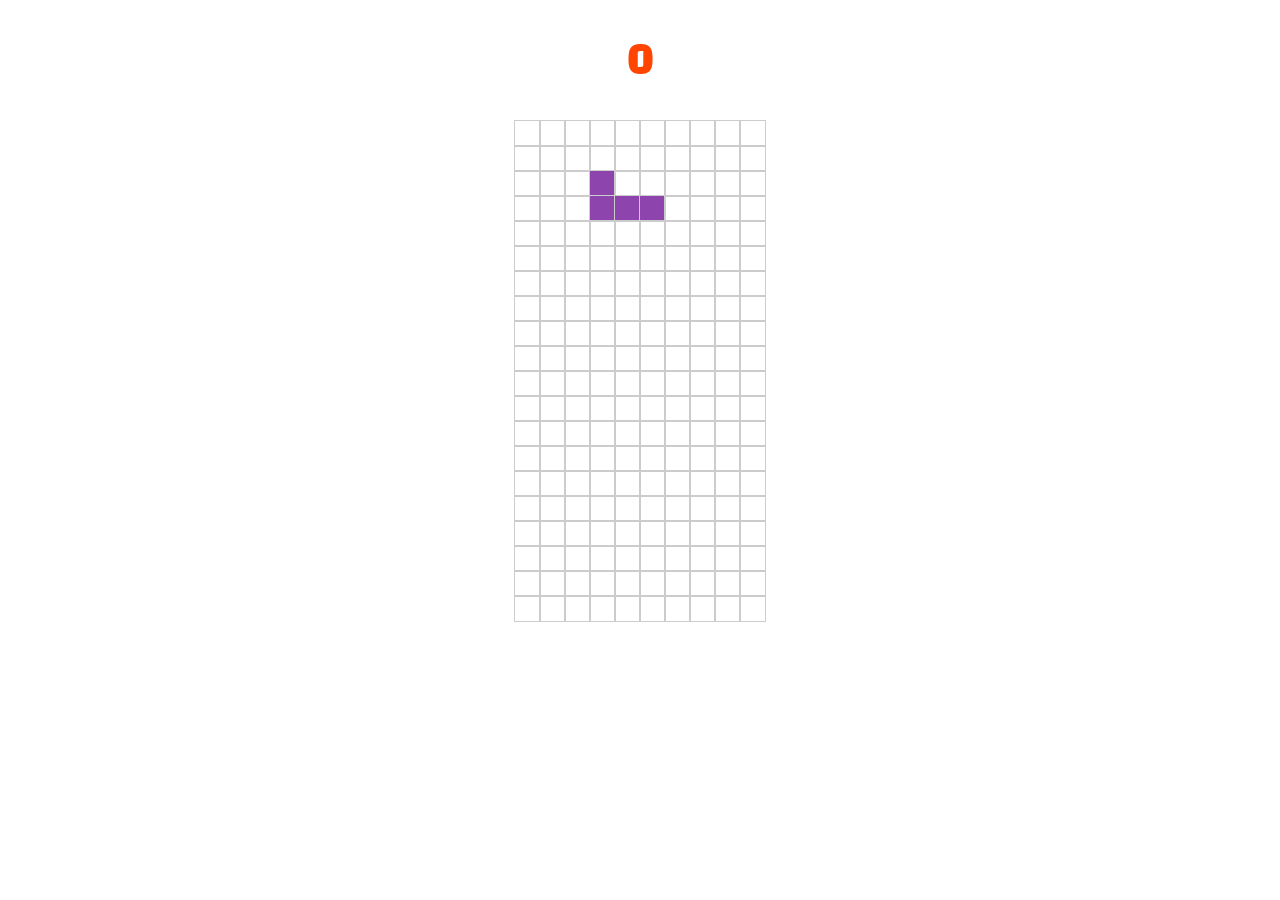
<file: 과제/index.html>
<!DOCTYPE html>
<html lang="en" dir="ltr">
  <head>
    <meta charset="utf-8">
    <title>테트리스</title>
    <link rel="stylesheet" href="./css/style.css">
  </head>
  <body>
    <div class="wrapper">
      <div class="game-text">
        <span>게임종료!!!!!!!</span>
        <button>다시시작</button>
      </div>
      <div class="score">0</div>
      <div class="playground">
        <ul></ul>
      </div>
    </div>
    <script src="./js/common.js"></script>
  </body>
</html>
</file>
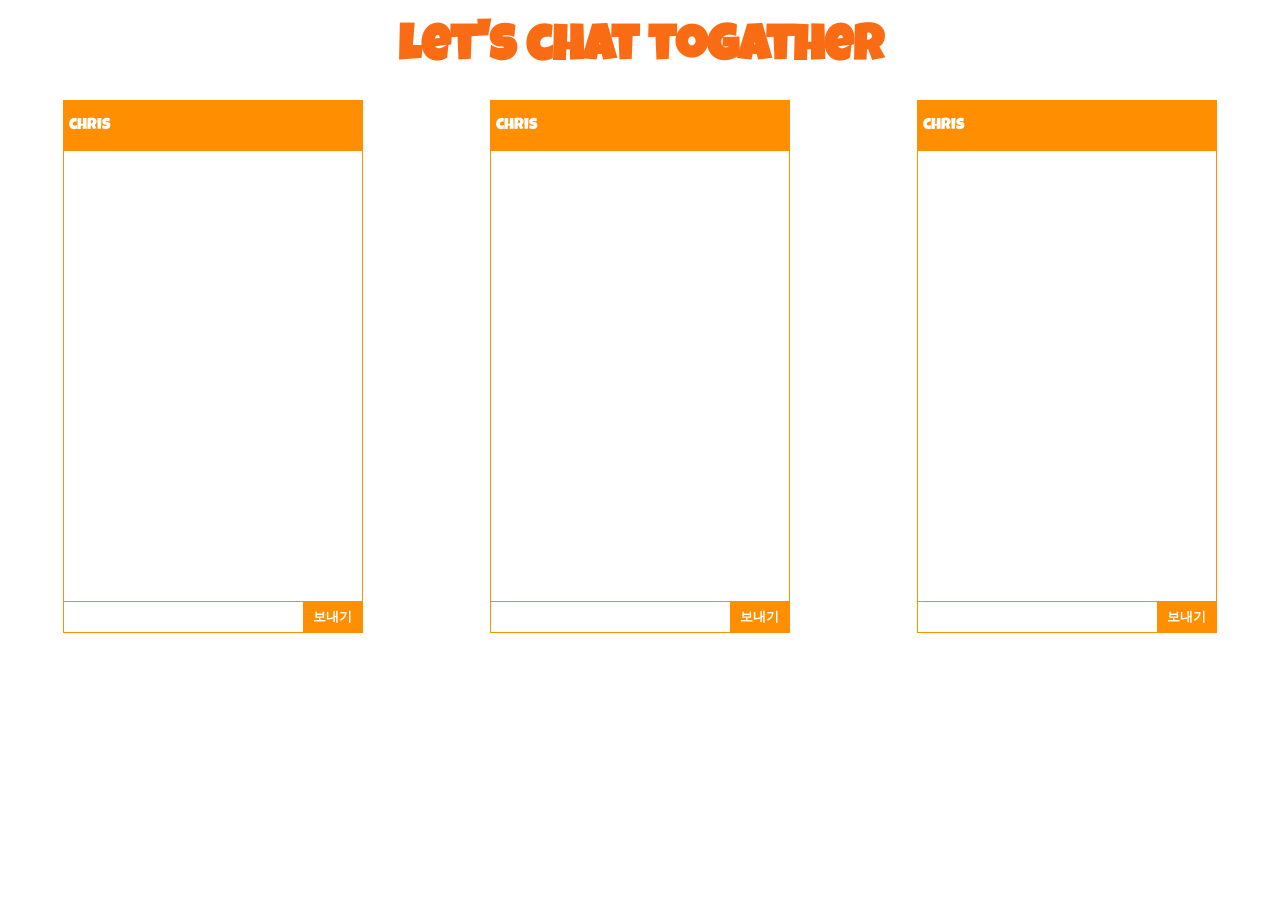
<file: 예제4_chat_togather/index.html>
<!DOCTYPE html>
<html lang="en">
<head>
  <meta charset="UTF-8">
  <title>chat togather</title>
  <link rel="stylesheet" href="./css/style.css">
  <script type="text/javascript" defer src="./js/common.js"></script>
</head>
<body>
  <div id="header">
    <h1>let's chat togather</h1>
  </div>
  <!-- 체팅창 -->
  <div class="chatting_wrap">
    <!--chat_a-->
    <div class="chatting">
      <!-- 사용자이름 -->
      <div class="title">chris</div>
      <!-- 체팅리스트영역 -->
      <div class="chat_box"></div>
      <!-- 입력영역 -->
      <div class="input_box">
        <input type="text" class="user_a" onkeypress="inputChat(this)">
        <button class="user_a" onclick="sendTxt(this)">보내기</button>
      </div>
    </div>
    <!-- chat_b -->
    <div class="chatting">
      <!-- 사용자이름 -->
      <div class="title">chris</div>
      <!-- 체팅리스트영역 -->
      <div class="chat_box"></div>
      <!-- 입력영역 -->
      <div class="input_box">
        <input type="text" class="user_b" onkeypress="inputChat(this)">
        <button class="user_b" onclick="sendTxt(this)">보내기</button>
      </div>
    </div>
    <!-- chat_c -->
    <div class="chatting">
      <!-- 사용자이름 -->
      <div class="title">chris</div>
      <!-- 체팅리스트영역 -->
      <div class="chat_box"></div>
      <!-- 입력영역 -->
      <div class="input_box">
        <input type="text" class="user_c" onkeypress="inputChat(this)">
        <button class="user_c" onclick="sendTxt(this)">보내기</button>
      </div>
    </div>
  </div>
</body>
</html>
</file>
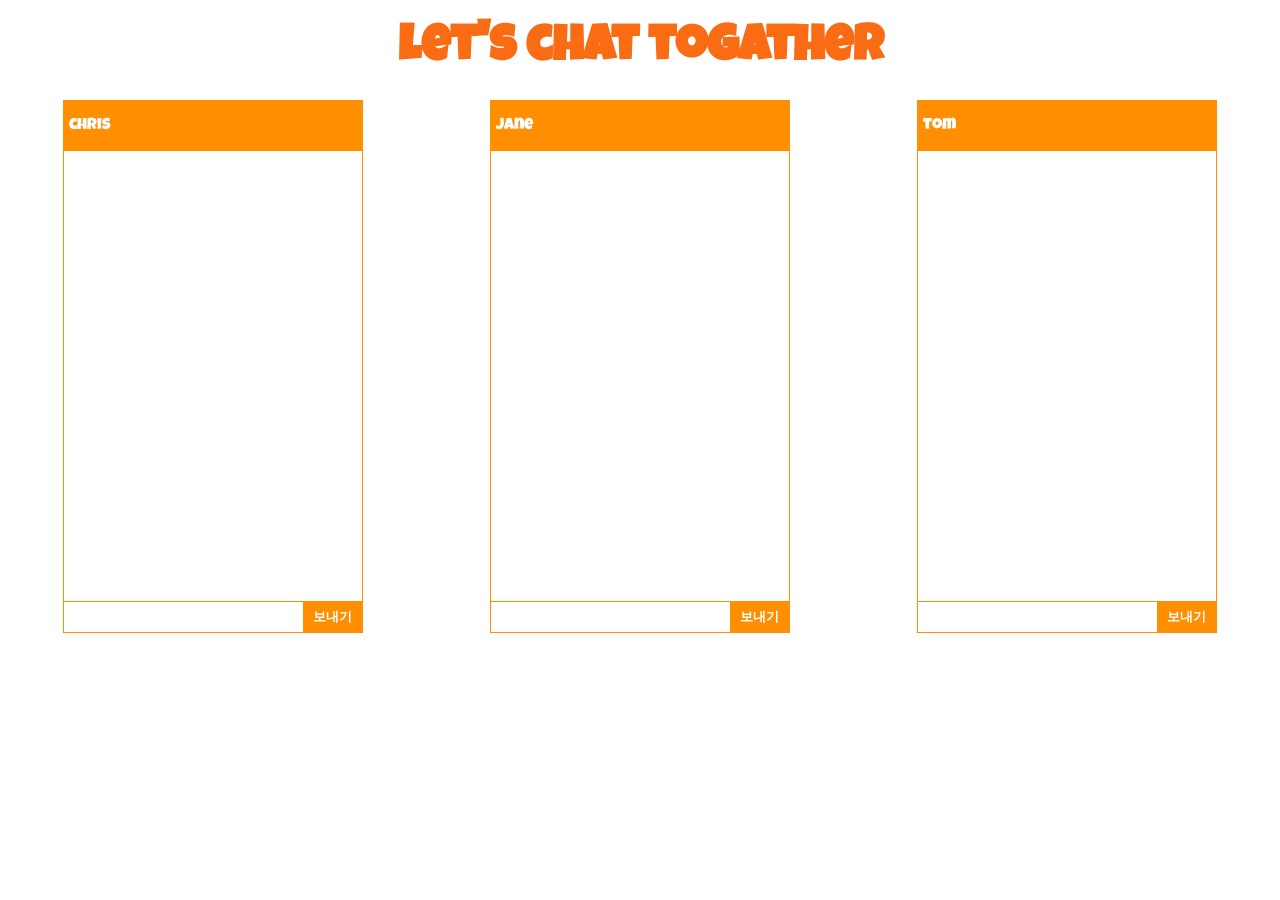
<file: 예제4_chat_togather/index_2.html>
<!DOCTYPE html>
<html lang="en">
<head>
  <meta charset="UTF-8">
  <title>chat togather</title>
  <link rel="stylesheet" href="./css/style.css">
  <script type="text/javascript" defer src="./js/common.js"></script>
</head>
<body>
  <div id="header">
    <h1>let's chat togather</h1>
  </div>
  <!-- 체팅창 -->
  <div class="chatting_wrap">
    <!--chat_a-->
    <div class="chatting">
      <!-- 사용자이름 -->
      <div class="title">chris</div>
      <!-- 체팅리스트영역 -->
      <div class="chat_box"></div>
      <!-- 입력영역 -->
      <div class="input_box">
        <input type="text" class="user_a" onkeypress="inputChat(this)">
        <button class="user_a" onclick="sendTxt(this)">보내기</button>
      </div>
    </div>
    <!-- chat_b -->
    <div class="chatting">
      <!-- 사용자이름 -->
      <div class="title">jane</div>
      <!-- 체팅리스트영역 -->
      <div class="chat_box"></div>
      <!-- 입력영역 -->
      <div class="input_box">
        <input type="text" class="user_b" onkeypress="inputChat(this)">
        <button class="user_b" onclick="sendTxt(this)">보내기</button>
      </div>
    </div>
    <!-- chat_c -->
    <div class="chatting">
      <!-- 사용자이름 -->
      <div class="title">tom</div>
      <!-- 체팅리스트영역 -->
      <div class="chat_box"></div>
      <!-- 입력영역 -->
      <div class="input_box">
        <input type="text" class="user_c" onkeypress="inputChat(this)">
        <button class="user_c" onclick="sendTxt(this)">보내기</button>
      </div>
    </div>
  </div>
</body>
</html>
</file>
<file: 과제/css/style.css>
@charset "UTF-8";
@import url('https://fonts.googleapis.com/css2?family=Black+Han+Sans&display=swap');
*{
  margin: 0;
  padding: 0;
}

ul{
  list-style: none;
}

body{
  height: 100%;
  overflow: hidden;
  font-family: 'Black Han Sans', sans-serif;
}
.game-text {
  display: none;
  justify-content: center;
  align-items: center;
  flex-direction: column;
  position: fixed;
  width: 100%;
  height: 100%;
  background: rgba(0,0,0,0.7);
  left: 0;
  top: 0;
  color: #fff;
  font-size: 50px;
}
.game-text > button {
  padding: 0.5rem 1rem;
  color: #fff;
  background: salmon;
  border: none;
  cursor: pointer;
}
.score{
  text-align: center;
  font-size: 45px;
  margin: 2rem 0;
  color: orangered;
}
.playground > ul{
  border: 1px solid #333;
  width: 250px;
  margin: 0 auto;
}

.playground > ul > li {
  width: 100%;
  height: 25px;
}
.playground > ul > li > ul {
  display: flex;
}

.playground > ul > li > ul >li {
  width: 25px;
  height: 25px;
  outline: 1px solid #ccc;
}

.square {
  background: #2c82c9;
}

.bar {
  background: #777;
}

.tree {
  background: #67c23a;
}

.zee {
  background: #e6a23c;
}

.elLeft {
  background: #8e44ad;
}

.elRight {
  background: #16a085;
}
</file>
<file: 예제4_chat_togather/css/style.css>
@charset "UTF-8";
@import url('https://fonts.googleapis.com/css2?family=Luckiest+Guy&display=swap');
@import url('https://fonts.googleapis.com/css2?family=Noto+Sans+KR:wght@100;300;400;500;700;900&display=swap');
*{ margin: 0; padding: 0; }
html,body{ height: 100%; font-family: 'Luckiest Guy', sans-serif; }
ul,ol{ list-style: none; }
button{ outline: none; background: none; }

#header{
  text-align: center;
}

#header h1{
  height: 100px;
  line-height: 100px;
  font-size: 50px;
  color: #fa6c14;
}

.chatting_wrap{
  display: flex;
  justify-content: space-around;
}

.chatting{
  position: relative;
  overflow: hidden;
  width: 300px;
  display: flex;
  flex-direction: column;
  box-sizing: border-box;
  border: 1px solid rgba(255,143,0,1);
  background: white;
}

.chatting .title{
  position: absolute;
  height: 50px;
  line-height: 50px;
  top: 0;
  left: 0;
  right: 0;
  background: rgba(255,143,0,1);
  padding: 0 5px;
  color: white;
  z-index: 300;
}

.chatting .chat_box{
  height: 500px;
  box-sizing: border-box;
  padding: 60px 10px 0;
  overflow-y: scroll;
  margin-right: -16px;
  font-family: 'Noto Sans KR', sans-serif;
  scroll-behavior: smooth;
}

/*chat line*/
.chatting .chat_box .line{
  position: relative;
  padding-left: 30px;
  line-height: 25px;
  max-width: calc( 100% - 30px );
}

.chatting .chat_box .line + .line{ margin-top: 20px; }

.chatting .chat_box .line:before{
  content: '';
  display: inline-block;
  position: absolute;
  left: 0;
  top: 0;
  width: 25px;
  height: 25px;
  border-radius: 100%;
  background-color: #f1f1f1;
  background-size: cover;
}

.chatting .chat_box .line.char_a:before{
  background-image: url('../img/img_01.jpg');
}

.chatting .chat_box .line.char_b:before{
  background-image: url('../img/img_02.jpg');
}

.chatting .chat_box .line.char_c:before{
  background-image: url('../img/img_03.jpg');
}

/*체팅 type 2 오른쪽 배치*/
.chatting .chat_box .line.right{
  padding: 0 30px 0 0;
  text-align: right;
}

.chatting .chat_box .line.right:before{
  right: 0;
  left: auto;
}

/* 체팅 텍스트 */
.chatting .chat_box .line .txt{
  display: inline-block;
  background: #f1f1f1;
  padding: 0 5px;
  border-radius: 10px;
  box-sizing: border-box;
  color: #333;
  font-size: 14px;
  text-align: left;
  word-break: break-all;
}

.chatting .chat_box .line.right .txt{
  background: rgb(255,100,0);
  background: -webkit-linear-gradient(rgba(255,100,0,1) 0%, rgba(255,100,0,1) 30%, rgba(255,143,0,1) 100%);
  background: -o-linear-gradient(rgba(255,100,0,1) 0%, rgba(255,100,0,1) 30%, rgba(255,143,0,1) 100%);
  background: linear-gradient(rgba(255,100,0,1) 0%, rgba(255,100,0,1) 30%, rgba(255,143,0,1) 100%);
  color: white;
}

/*체팅 입력창*/
.input_box{
  display: flex;
  justify-content: space-between;
  border-top: 1px solid rgba(255,143,0,1);
}

.input_box input,.input_box button{
  height: 30px;
  line-height: 30px;
}

.input_box input{
  flex-grow: 1;
  border: none;
  padding: 0 5px;
}

.input_box input:focus{
  border: 0;
  outline: none;
}

.input_box button{
  padding: 0 10px;
  background: rgba(255,143,0,1);
  color: white;
  font-weight: bold;
  border: none;
}
</file>
